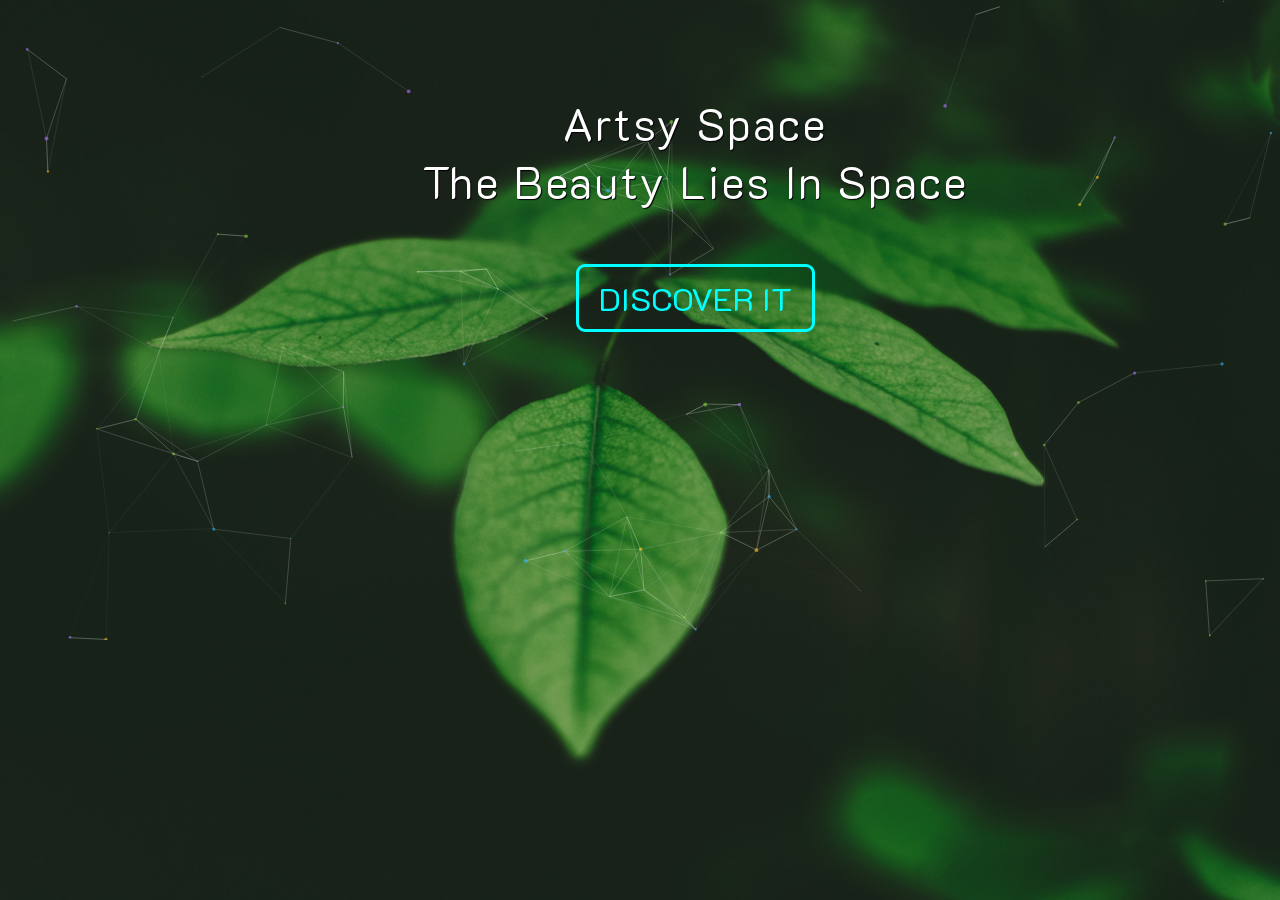
<file: Nasa Space Apps Challenge/First-Page/index.html>
<!DOCTYPE HTML>
<html lang="zxx">

<head>
	<title>Artsy Space</title>
	<!-- Meta-Tags -->
	<meta name="viewport" content="width=device-width, initial-scale=1">
	<meta charset="utf-8">
	<script src="js/jquery.min.js"></script>
	<meta name="keywords" content="Particles Login Form Form a Responsive Web Template, Bootstrap Web Templates, Flat Web Templates, Android Compatible Web Template, Smartphone Compatible Web Template, Free Webdesigns for Nokia, Samsung, LG, Sony Ericsson, Motorola Web Design">
	<script type="application/x-javascript"> addEventListener("load", function() { setTimeout(hideURLbar, 0); }, false); function hideURLbar(){ window.scrollTo(0,1); } </script>
	<!-- //Meta-Tags -->
	<!-- Stylesheets -->
	<link href="css/style.css" rel='stylesheet' type='text/css' />
	<!-- online fonts-->
	<link href="https://fonts.googleapis.com/css?family=Amiri:400,400i,700,700i" rel="stylesheet">
<meta http-equiv="Content-Type" content="text/html; charset=utf-8" />
<meta name="keywords" content="File Upload Widget Responsive web template, Bootstrap Web Templates, Flat Web Templates, Andriod Compatible web template, 
Smartphone Compatible web template, free webdesigns for Nokia, Samsung, LG, Sony Ericsson, Motorola web design" />
<script type="application/x-javascript"> addEventListener("load", function() { setTimeout(hideURLbar, 0); }, false); function hideURLbar(){ window.scrollTo(0,1); } </script>
</head>

<body>
	<!--  particles  -->
	<div id="particles-js"></div>
	<!-- //particles -->
	<div class="w3ls-pos">
		<h1 class="agile-field-txt">Artsy Space<p>The beauty lies in space</p></h1>
		
		<a class="btn" href="artify/artify.html">Discover it</a>







	</div>
	<!-- scripts required  for particle effect -->
	<script src='js/particles.min.js'></script>
	<script src="js/index.js"></script>
	<!-- //scripts required for particle effect -->
	<!-- JavaScript Includes -->
		<script src="js/jquery.knob.js"></script>
	<!-- JavaScript Includes -->

	<!-- jQuery File Upload Dependencies -->
		<script src="js/jquery.ui.widget.js"></script>
		<script src="js/jquery.iframe-transport.js"></script>
		<script src="js/jquery.fileupload.js"></script>
	<!-- jQuery File Upload Dependencies -->
		
	<!-- Main JavaScript file -->
		<script src="js/script.js"></script>
	<!-- Main JavaScript file -->
</body>

</html>
</file>
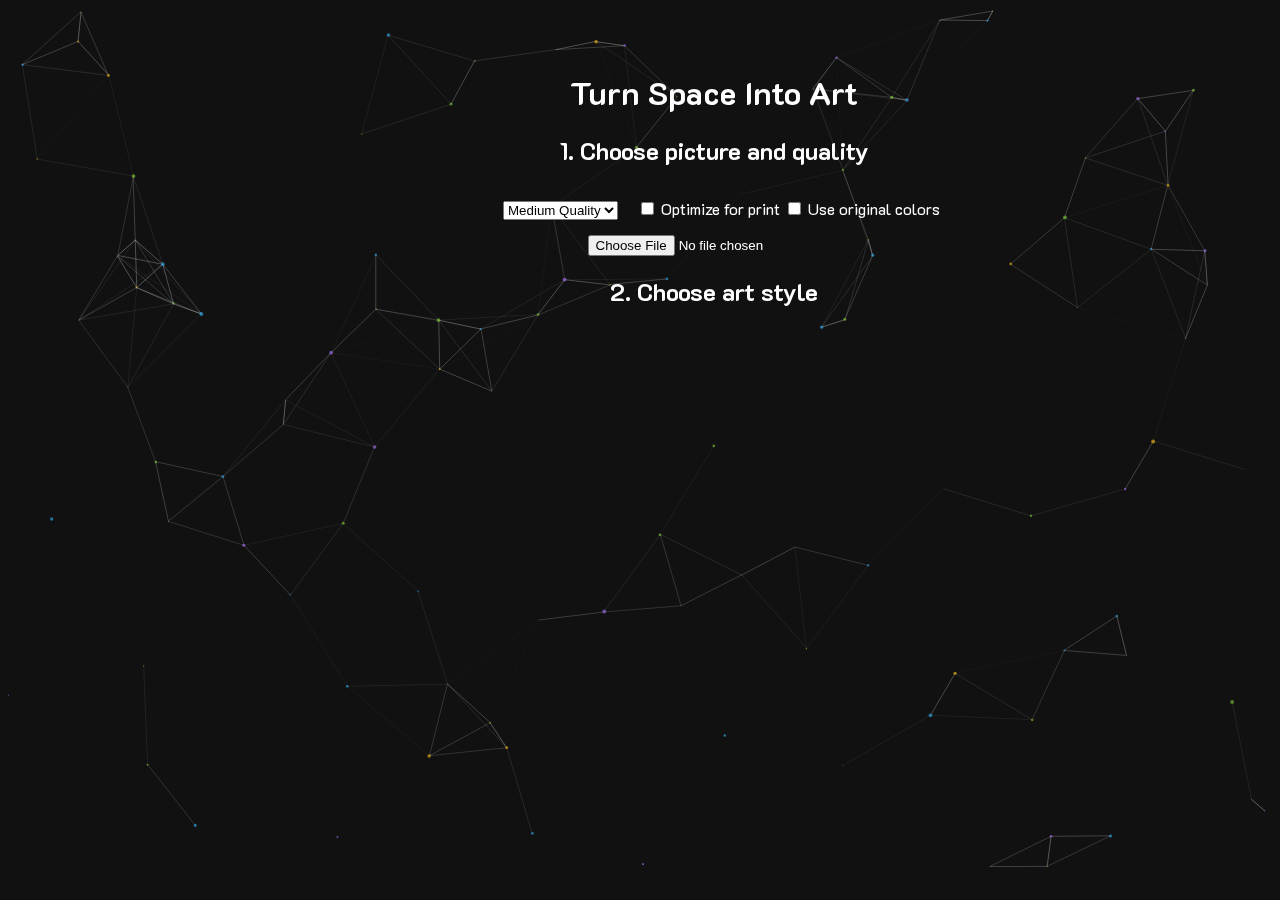
<file: Nasa Space Apps Challenge/First-Page/artify/artify.html>
<html lang="en">
<head>
  <meta charset="utf-8">

  <title>Artsy Space</title>

  <link rel="stylesheet" href="css/styles.css">
  <link rel="stylesheet" href="css/fancybox.css" >
  <script>
		addEventListener("load", function () {
			setTimeout(hideURLbar, 0);
		}, false);

		function hideURLbar() {
			window.scrollTo(0, 1);
		}
	</script>
</head>
<body>

<div id="particles-js"></div>
<div class="w3ls-pos">

	<div class="container">
		<h1>Turn Space Into Art</h1>
		<div id="result">
			<h2>Your artworks</h2>
		<div id="artwork"></div>
		</div>
		<h2>1. Choose picture and quality</h2>
		<select id="qualitySelect">
		  <option value="512">Low Quality</option>
		  <option value="1080" selected="selected">Medium Quality</option>
		  <option value="1980">High Quality</option>
		</select>
		<label>
          <input id="optimzeForPrint" type="checkbox" value="false">
          Optimize for print
        </label>
        <label>
          <input id="useOriginalColors" type="checkbox" value="false">
          Use original colors
        </label>
		<div id="upload">
			<input type="file" onchange="onFileSelected(event)">
		</div>
		<div id="progress-wrapper">
			<img id="progressbar" src="./img/loading.gif" alt="loading"></img>
		</div>
		<div id="styles">
			<h2>2. Choose art style</h2>
			<div id="style-list"></div>
		</div>
	</div>
</div>

  	<!-- Deep Art Effects lib -->
	<script type="text/javascript" src="js/client/axios.standalone.js"></script>
	<script type="text/javascript" src="js/client/hmac-sha256.js"></script>
	<script type="text/javascript" src="js/client/sha256.js"></script>
	<script type="text/javascript" src="js/client/hmac.js"></script>
	<script type="text/javascript" src="js/client/enc-base64.js"></script>
	<script type="text/javascript" src="js/client/url-template.js"></script>
	<script type="text/javascript" src="js/client/sigV4Client.js"></script>
	<script type="text/javascript" src="js/client/apiGatewayClient.js"></script>
	<script type="text/javascript" src="js/client/simpleHttpClient.js"></script>
	<script type="text/javascript" src="js/client/utils.js"></script>
	<script type="text/javascript" src="js/client/apigClient.js"></script>

  	<!-- JQuery lib -->
	<script src="js/jquery.js"></script>

	<!-- Fancybox for artwork preview -->
	<script src="js/fancybox.js"></script>

	<!-- Image tools -->
	<script src="js/imageTools.js"></script>

	<!-- Site script-->
	<script src="js/scripts.js"></script>
	<script src='js/particles.min.js'></script>
	<script src="js/index.js"></script>

</body>
</html>
</file>
<file: Nasa Space Apps Challenge/First-Page/css/style.css>
@import url('https://fonts.googleapis.com/css?family=K2D');

html,
body,
div,
span,
applet,
object,
iframe,
h1,
h2,
h3,
h4,
h5,
h6,
p,
blockquote,
pre,
a,
abbr,
acronym,
address,
big,
cite,
code,
del,
dfn,
em,
img,
ins,
kbd,
q,
s,
samp,
small,
strike,
strong,
sub,
sup,
tt,
var,
b,
u,
i,
dl,
dt,
dd,
ol,
nav ul,
nav li,
fieldset,
form,
label,
legend,
table,
caption,
tbody,
tfoot,
thead,
tr,
th,
td,
article,
aside,
canvas,
details,
embed,
figure,
figcaption,
footer,
header,
hgroup,
menu,
nav,
output,
ruby,
section,
summary,
time,
mark,
audio,
video {
    margin: 0;
    padding: 0;
    border: 0;
    font-size: 100%;
    font: inherit;
    vertical-align: baseline;
}

article,
aside,
details,
figcaption,
figure,
footer,
header,
hgroup,
menu,
nav,
section {
    display: block;
}

ol,
ul {
    list-style: none;
    margin: 0px;
    padding: 0px;
}

blockquote,
q {
    quotes: none;
}

blockquote:before,
blockquote:after,
q:before,
q:after {
    content: '';
    content: none;
}

table {
    border-collapse: collapse;
    border-spacing: 0;
}

.clearfix {
    clear: both;
}

/*--start editing from here--*/

a {
    text-decoration: none;
}

.w3ls-pos {
    position: absolute;
    top: 40px;
    left: 32%;
}

canvas {
  display: block;
  vertical-align: bottom;
}

/* Particle container. */
#particle-container {
    position: absolute;
    width: 100%;
    height: 100%;
}

.btn {
    border-radius: 9px;
    color: cyan;
    font-family: 'K2D', sans-serif;
    font-size: 200%;
    padding:10px 20px;
    border: solid cyan 3px;
    text-transform: uppercase;
    text-decoration: none;
    margin-left: 00px;
}

.txt-rt {
    text-align: right;
}

/* text align right */

.txt-lt {
    text-align: left;
}

/* text align left */

.txt-center {
    text-align: center;
}

/* text align center */

.float-rt {
    float: right;
}

/* float right */

.float-lt {
    float: left;
}

/* float left */

.pos-relative {
    position: relative;
}

/* Position Relative */

.pos-absolute {
    position: absolute;
}

/* Position Absolute */

.vertical-base {
    vertical-align: baseline;
}

/* vertical align baseline */

.vertical-top {
    vertical-align: top;
}

/* vertical align top */

nav.vertical ul li {
    display: block;
}

/* vertical menu */

nav.horizontal ul li {
    display: inline-block;
}

/* horizontal menu */

img {
    max-width: 100%;
}

/*--end reset--*/

body {
    font-family: 'K2D', sans-serif;
    font-size: 100%;
    background: url(../images/banner.jpg)no-repeat center;
    background-size: cover;
    -webkit-background-size: cover;
    -moz-background-size: cover;
    -o-background-size: cover;
    -ms-background-size: cover;
    background-attachment: fixed;
    text-align: center;
    position: relative;
}



.w3ls-login {
    display: -webkit-flex;
    display: -webkit-box;
    display: -moz-flex;
    display: -moz-box;
    display: -ms-flexbox;
    display: flex;
    flex-direction: column;
    justify-content: center;
    align-items: center;
    -webkit-box-pack: center;
    -moz-box-pack: center;
    -ms-flex-pack: center;
    -webkit-justify-content: center;
    justify-content: center;
}

h1 {
    font-size: 2.8em;
    font-weight: 300;
    text-transform: capitalize;
    color: #fff;
    text-shadow: 1px 1px 1px #000;
    letter-spacing: 2px;
    margin: 1.2em 1vw;
    text-align: center;
    font-family: 'K2D', sans-serif;
}

.w3ls-login form {
    max-width: 500px;
    margin: 0 5vw;
    padding: 3.5vw;
    border-width: 5px 0;
    box-sizing: border-box;
    display: flex;
    display: -webkit-flex;
    flex-wrap: wrap;
}

.agile-field-txt {
    flex-basis: 100%;
    -webkit-flex-basis: 100%;
    margin-bottom: 1.5em;
}

.w3ls-login input[type="email"],
.w3ls-login input[type="password"] {
    width: 100%;
    color: #fff;
    outline: none;
    font-size: 17px;
    letter-spacing: 0.5px;
    padding: 15px;
    box-sizing: border-box;
    border: none;
    -webkit-appearance: none;
    font-family: 'K2D', sans-serif;
    background: rgba(0, 0, 0, 0.53);
}

.w3ls-login ::-webkit-input-placeholder {
    color: #fff;
}

.w3ls-login :-moz-placeholder {
    /* Firefox 18- */
    color: #fff;
}

.w3ls-login ::-moz-placeholder {
    /* Firefox 19+ */
    color: #fff;
}

.w3ls-login :-ms-input-placeholder {
    color: #fff;
}

.check1 {
    text-align: left;
}

label.check {
    color: #ededed;
    letter-spacing: 1px;
    font-size: 16px;
    display: inline-block;
}

.agile_label {
    text-align: left;
    margin: 10px 0 0;
}

.w3ls-login.w3l-sub {
    margin-top: 1em;
    flex-basis: 100%;
    -webkit-flex-basis: 100%;
}

.w3ls-login input[type=submit] {
    color: #000000;
    font-weight: 100;
    width: 100%;
    padding: 0.4em 0;
    font-size: 1em;
    font-weight: 600;
    letter-spacing: 2px;
    cursor: pointer;
    border: none;
    outline: none;
    background: rgba(255, 255, 255, 0.38);
    font-family: 'K2D', sans-serif;
    transition: 0.5s all ease;
    -webkit-transition: 0.5s all ease;
    -moz-transition: 0.5s all ease;
    -o-transition: 0.5s all ease;
    -ms-transition: 0.5s all ease;
}

.w3ls-login input[type=submit]:hover {
    color: #fff;
    box-shadow: 0 20px 5px -10px rgba(0, 0, 0, 0.4);
    transform: translateY(5px);
}

.w3ls-bot {
    margin-top: 1em;
    width: 100%;
}

#particles-js {
    width: 100%;
    height: 100%;
}

/*--copyright--*/

.copy-wthree {
    margin: 4em 0 2em;
}

.copy-wthree p {
    color: #fff;
    font-size: 14.5px;
    letter-spacing: 2px;
    line-height: 1.8;
    margin: 0 3vw;
}

.copy-wthree p a {
    color: #fff;
    transition: 0.5s all ease;
    -webkit-transition: 0.5s all ease;
    -moz-transition: 0.5s all ease;
    -o-transition: 0.5s all ease;
    -ms-transition: 0.5s all ease;
    text-decoration: underline;
}

.copy-wthree p a:hover {
    color: #fff;
}

/*--//copyright--*/

/*--responsive--*/

@media screen and (max-width: 1080px) {
    .w3ls-pos {
        left: 22%;
    }
}

@media(max-width:1024px) {
    h1 {
        font-size: 4.5vw;
    }
}

@media(max-width:900px) {
    .w3ls-pos {
        left: 16%;
    }
}

@media(max-width:800px) {
    h1 {
        font-size: 5vw;
    }
    .w3ls-pos {
        left: 10%;
    }
}

@media(max-width:736px) {
    .w3ls-pos {
        left: 9%;
    }
}

@media(max-width:667px) {
    .w3ls-pos {
        left: 4%;
    }
}

@media(max-width:600px) {
    .w3ls-pos {
        top: 15px;
    }
}

@media(max-width:480px) {
    h1 {
        font-size: 7vw;
    }
    .w3ls-login form {
        padding: 7.5vw;
    }
}

@media(max-width:440px) {
    .parent {
        display: block;
    }
}

@media(max-width:320px) {
    h1 {
        font-size: 1.8em;
    }
    .w3ls-login form {
        padding: 25px 8px;
    }
    .w3ls-login input[type="email"],
    .w3ls-login input[type="password"] {
        padding: 10px 15px;
    }
    .w3ls-login input[type=submit] {
        color: #000000;
        font-weight: 100;
        width: 100%;
        padding: 0.3em 0;
    }
    .w3ls-pos {
        left: 0%;
    }
}

/*--//responsive--*/
</file>
<file: Nasa Space Apps Challenge/First-Page/artify/css/styles.css>
@import url('https://fonts.googleapis.com/css?family=K2D');


body {
	background: #111;
	color: #fff;
	font-family: 'K2D', sans-serif;
}

#particles-js {
    width: 100%;
    height: 100%;
}

.w3ls-pos {
    position: absolute;
    top: 40px;
    left: 25%;
}

#progress-wrapper {
   	width: 350px;
   	margin: auto;
}

#qualitySelect {
	margin: 15px;
}

#progressbar {
	margin: 25px;
}

.result-image {
	margin: 5px;
}

.container {
    margin: auto;
    width: 768px;
    padding: 10px;
    text-align: center;
}

.result-image {
	width: 125px;
	border:1px solid #333333;
}

.style {
	width: 125px;
	height: 125px;
	background-size: cover;
	background-position: center center;
	background-repeat: no-repeat;
	margin: 8px;
	border:1px solid #333333;
}

#selectable { 
	list-style-type: none;
	list-style: none;
}

#selectable li { 
	display: inline;
}

#selectable div { 
	float: left;
}
</file>
